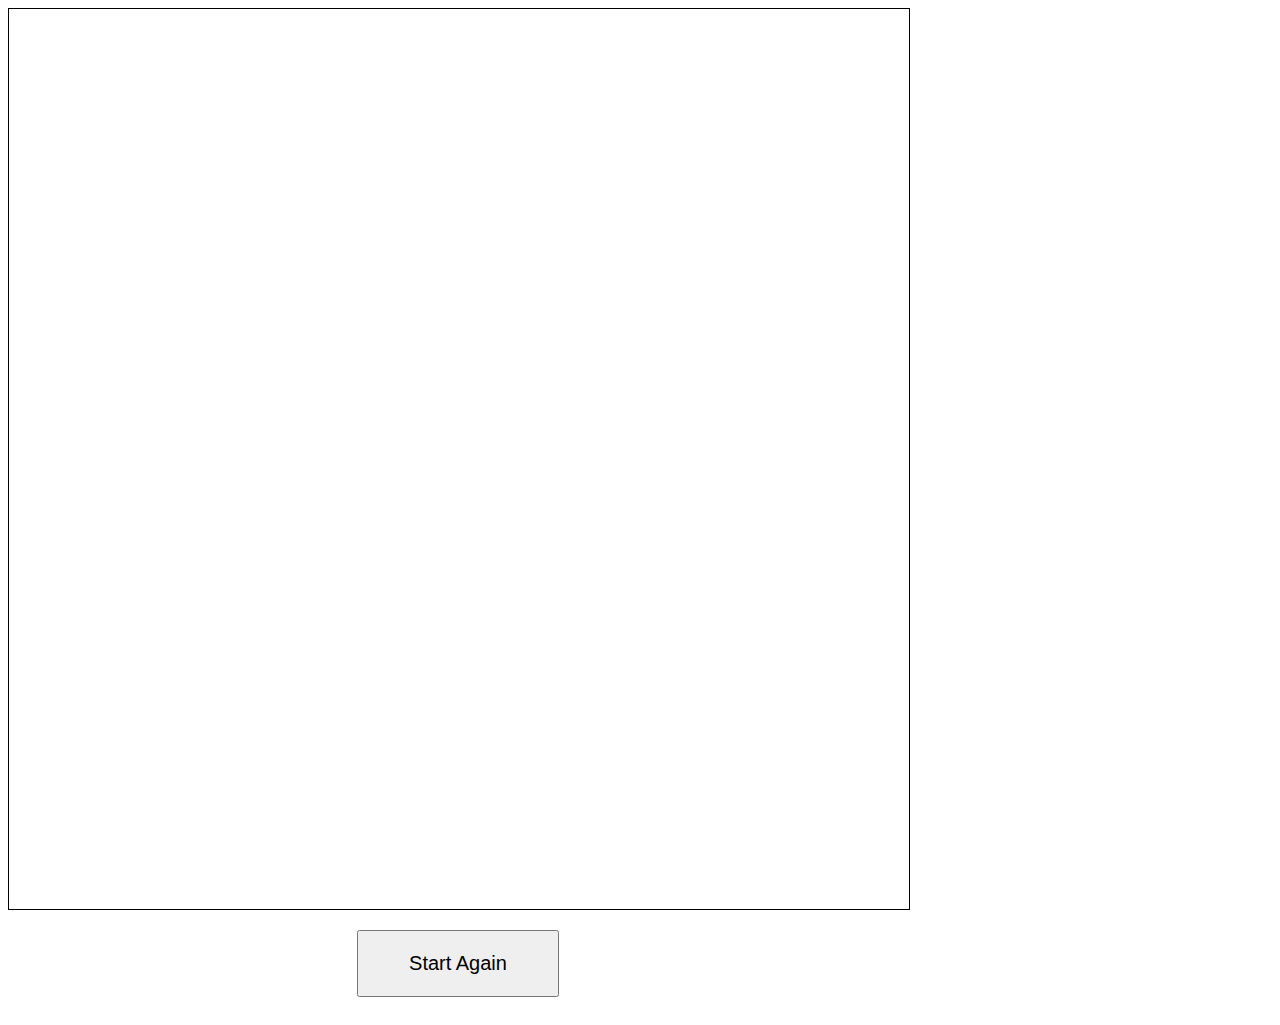
<file: index.html>
<!DOCTYPE html>
<html lang="en">
<head>
    <meta charset="UTF-8">
    <meta name="viewport" content="width=device-width, initial-scale=1.0">
    <title>Etch-a-Sketch</title>
    <link rel="stylesheet" href="style.css">
    <script src="code.js" defer></script>
</head>
<body>
    <div class="container"></div>
</body>
</html>
</file>
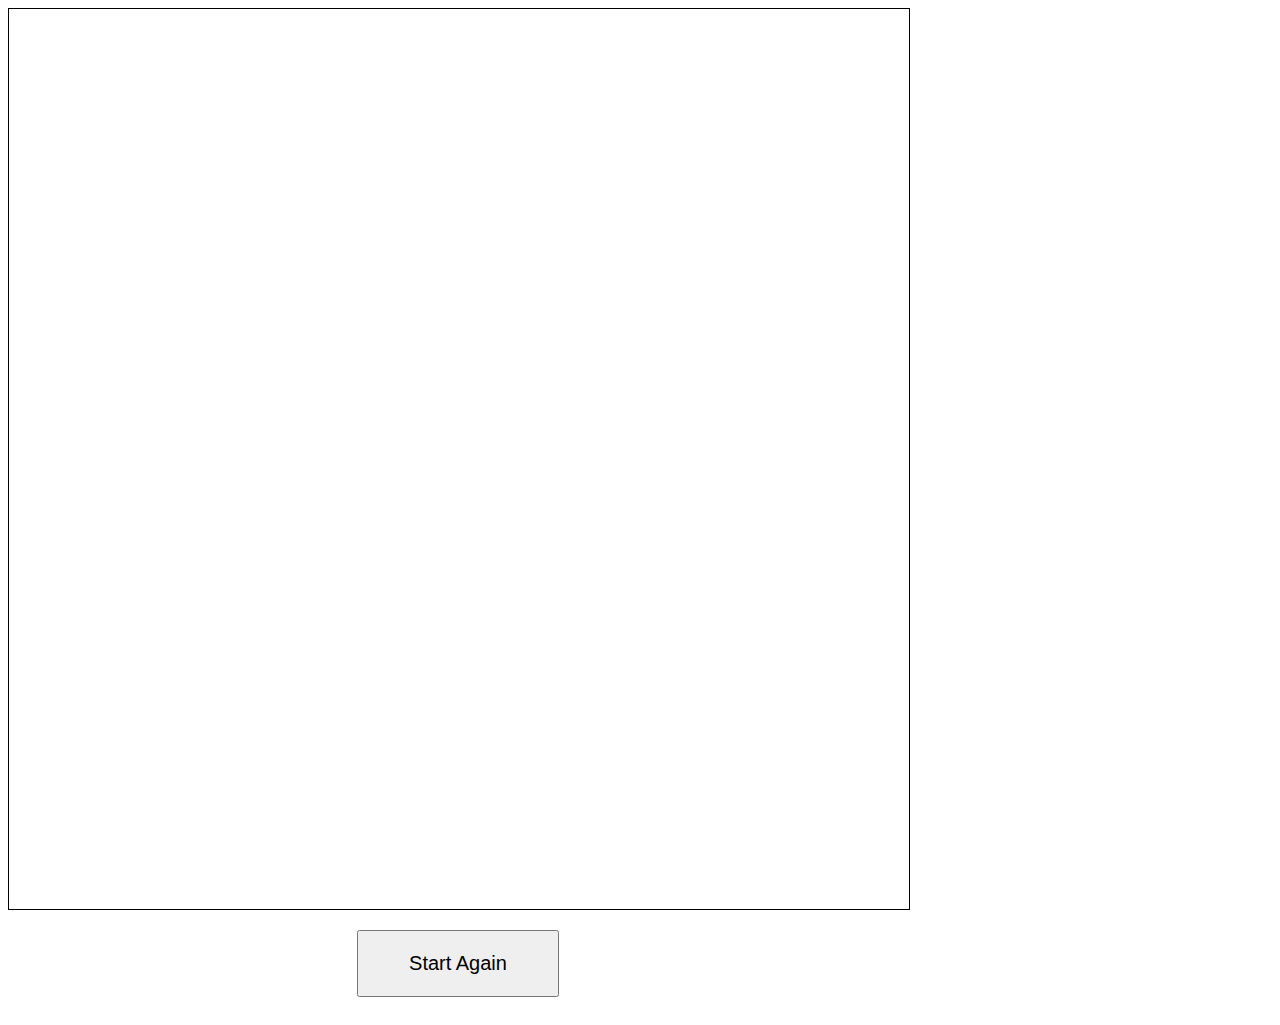
<file: etch-a-sketch.html>
<!DOCTYPE html>
<html lang="en">
<head>
    <meta charset="UTF-8">
    <meta name="viewport" content="width=device-width, initial-scale=1.0">
    <title>Etch-a-Sketch</title>
    <link rel="stylesheet" href="style.css">
    <script src="code.js" defer></script>
</head>
<body>
    <div class="container"></div>
</body>
</html>
</file>
<file: style.css>
body, body * {
    display: flex;
}

body {
    flex-direction: column;
    width: 900px;
}

.container {
    flex-direction: column;
    border: 1px solid black;
    width: 900px;
    height: 900px;
}

.horizontal {
    flex-direction: column;
}

button {
    align-self: center;
    padding: 20px 50px;
    margin: 20px;
    font-size: 20px;
}
</file>
